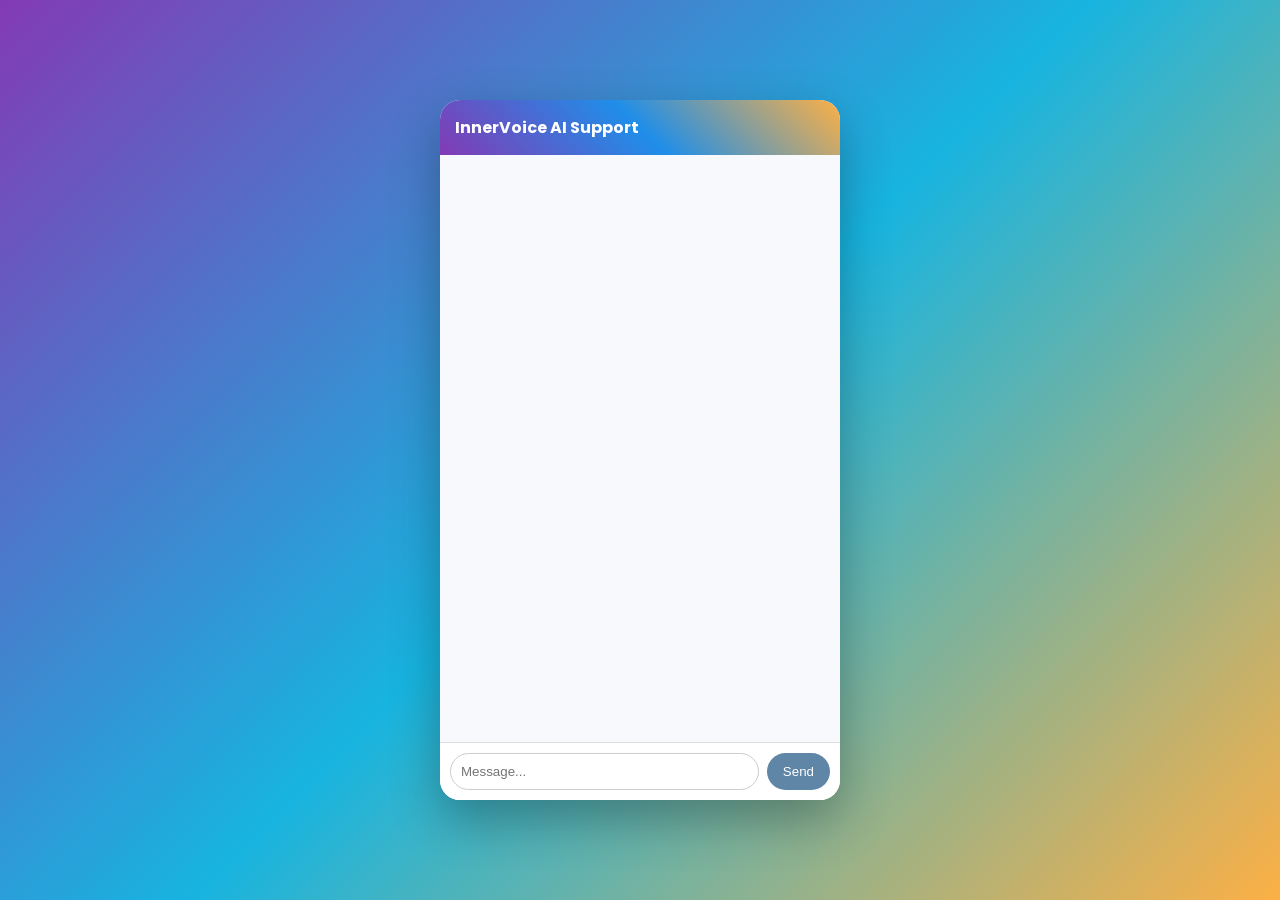
<file: templates/chatbot.html>
<!DOCTYPE html>
<html>
<head>
    <title>InnerVoice Chat</title>

    <!-- Added Google Fonts -->
    <link href="https://fonts.googleapis.com/css2?family=Inter:wght@400;500&family=Poppins:wght@600;700&display=swap" rel="stylesheet">

    <style>
        body {
            margin: 0;
            font-family: 'Inter', sans-serif;
            background: linear-gradient(135deg, #833ab4, #17b4e0, #fcb045);
            display: flex;
            justify-content: center;
            align-items: center;
            height: 100vh;
        }

        .chat-container {
            width: 400px;
            height: 700px;
            background: white;
            display: flex;
            flex-direction: column;
            border-radius: 20px;
            overflow: hidden;
            box-shadow: 0 20px 50px rgba(0,0,0,0.3);
        }

        .header {
            padding: 15px;
            color: white;
            font-weight: bold;
            font-family: 'Poppins', sans-serif;
            background: linear-gradient(45deg, #833ab4, #1f8ee9, #fcb045);
        }

        .chat-box {
            flex: 1;
            padding: 15px;
            overflow-y: auto;
            background: #f7f9fc;
        }

        .message-row {
            display: flex;
            margin-bottom: 12px;
            opacity: 0;
            animation: fadeIn 0.3s ease forwards;
        }

        .user {
            justify-content: flex-end;
        }

        .bot {
            justify-content: flex-start;
        }

        .bubble {
            max-width: 70%;
            padding: 10px 14px;
            border-radius: 18px;
            position: relative;
            font-size: 14px;
        }

        .user .bubble {
            background: #5F86A6;
            color: white;
            border-radius: 18px 18px 4px 18px;
        }

        .bot .bubble {
            background: #e4e6eb;
            border-radius: 18px 18px 18px 4px;
        }

        .timestamp {
            font-size: 10px;
            margin-top: 4px;
            opacity: 0.6;
        }

        .icon {
            width: 32px;
            height: 32px;
            border-radius: 50%;
            margin: 0 8px;
        }

        .user .icon {
            order: 2;
        }

        .input-area {
            display: flex;
            padding: 10px;
            border-top: 1px solid #ddd;
            background: white;
        }

        .input-area input {
            flex: 1;
            padding: 10px;
            border-radius: 20px;
            border: 1px solid #ccc;
            outline: none;
        }

        .input-area button {
            margin-left: 8px;
            padding: 8px 16px;
            border-radius: 20px;
            border: none;
            background: #5F86A6;
            color: white;
            cursor: pointer;
        }

        .typing {
            font-size: 12px;
            opacity: 0.6;
            margin-left: 40px;
        }

        @keyframes fadeIn {
            to { opacity: 1; }
        }
    </style>
</head>
<body>

<div class="chat-container">

    <div class="header">InnerVoice AI Support</div>

    <div class="chat-box" id="chat-box"></div>

    <div class="input-area">
        <input type="text" id="user-input" placeholder="Message...">
        <button onclick="sendMessage()">Send</button>
    </div>

</div>

<script>
const input = document.getElementById("user-input");
const chatBox = document.getElementById("chat-box");

// Enter key support
input.addEventListener("keypress", function(e) {
    if (e.key === "Enter") {
        sendMessage();
    }
});

function getTime() {
    const now = new Date();
    return now.getHours() + ":" + String(now.getMinutes()).padStart(2, '0');
}

function sendMessage() {
    const userMessage = input.value.trim();
    if (!userMessage) return;

    addMessage(userMessage, "user");
    input.value = "";

    // Typing animation
    const typingDiv = document.createElement("div");
    typingDiv.className = "typing";
    typingDiv.id = "typing";
    typingDiv.innerText = "AI is typing...";
    chatBox.appendChild(typingDiv);
    chatBox.scrollTop = chatBox.scrollHeight;

    fetch("/chat", {
        method: "POST",
        headers: {"Content-Type": "application/json"},
        body: JSON.stringify({message: userMessage})
    })
    .then(res => res.json())
    .then(data => {
        document.getElementById("typing").remove();
        addMessage(data.reply, "bot");
    });
}

function addMessage(text, sender) {
    const row = document.createElement("div");
    row.className = "message-row " + sender;

    const icon = document.createElement("img");
    icon.className = "icon";
    icon.src = sender === "user"
        ? "https://cdn-icons-png.flaticon.com/512/847/847969.png"
        : "https://cdn-icons-png.flaticon.com/512/4712/4712027.png";

    const bubble = document.createElement("div");
    bubble.className = "bubble";
    bubble.innerHTML = text + `<div class="timestamp">${getTime()}</div>`;

    if (sender === "user") {
        row.appendChild(bubble);
        row.appendChild(icon);
    } else {
        row.appendChild(icon);
        row.appendChild(bubble);
    }

    chatBox.appendChild(row);
    chatBox.scrollTop = chatBox.scrollHeight;
}
</script>

</body>
</html>
</file>
